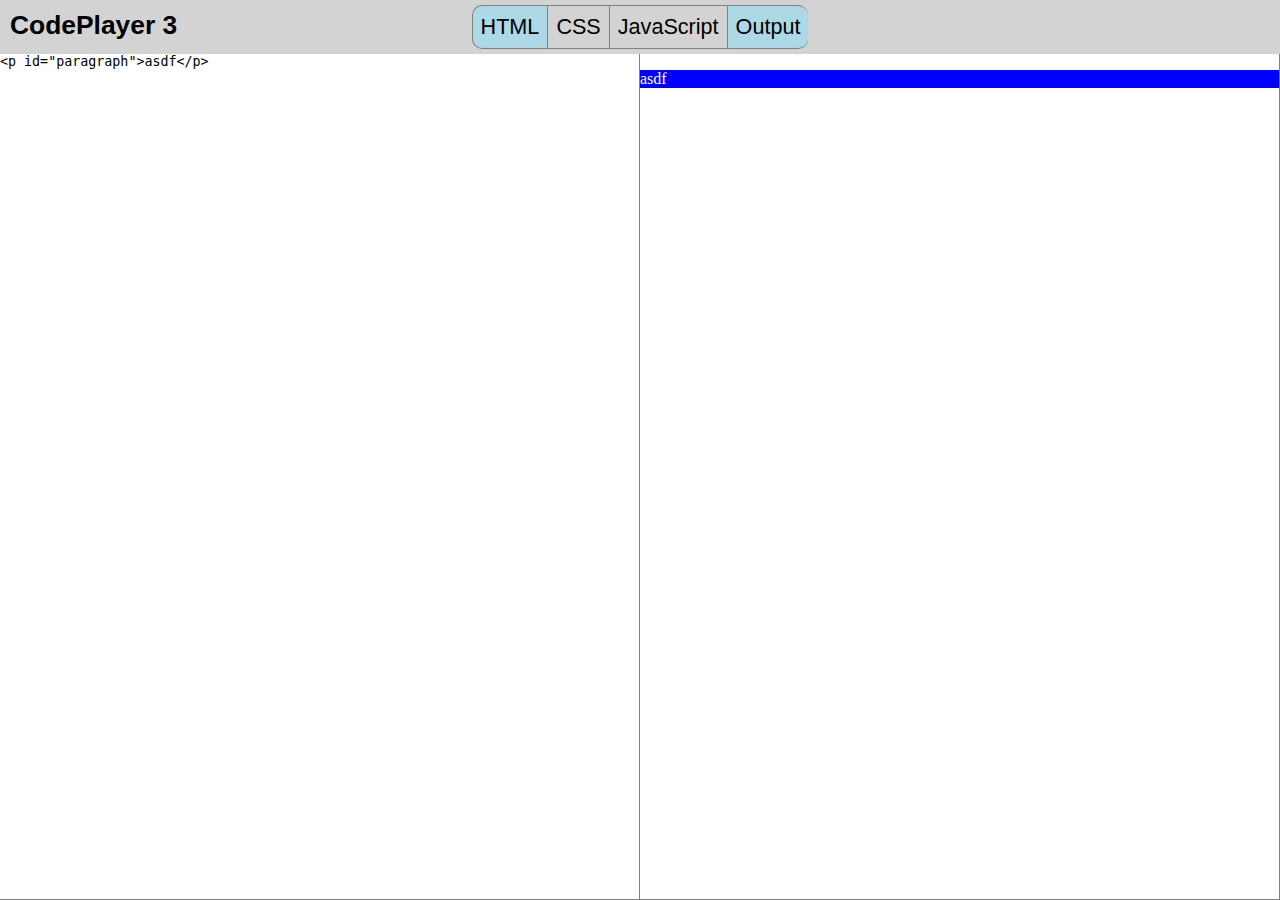
<file: index.html>
<html>

	<head>
		
		<script src="https://ajax.googleapis.com/ajax/libs/jquery/3.1.1/jquery.min.js"></script>
		<script src="project.js"></script>
		
		<link rel="stylesheet" href="project.css">
		
		<title>CodePlayer</title>
	
	</head>

	<body>
	
		<div id="titleBar">
		
			<div id="logo">CodePlayer 3</div>
	
			<div id="buttonContainer">
			
				<div id="html" class="toggleButtons active">HTML</div>
				<div id="css" class="toggleButtons">CSS</div>
				<div id="javascript" class="toggleButtons">JavaScript</div>
				<div id="output" class="toggleButtons active">Output</div>
			
			</div>
			
		</div>
			
		<div id="panelArea">
		
			<textarea id="htmlPanel" class="panel"><p id="paragraph">asdf</p></textarea>
			<textarea id="cssPanel" class="panel hidden">#paragraph { color: white; }</textarea>
			<textarea id="javascriptPanel" class="panel hidden">document.getElementById("paragraph").style.backgroundColor = "blue";</textarea>
			<iframe id="outputPanel" class="panel"></iframe>
		
		</div>
	
	</body>
	
</html>
</file>
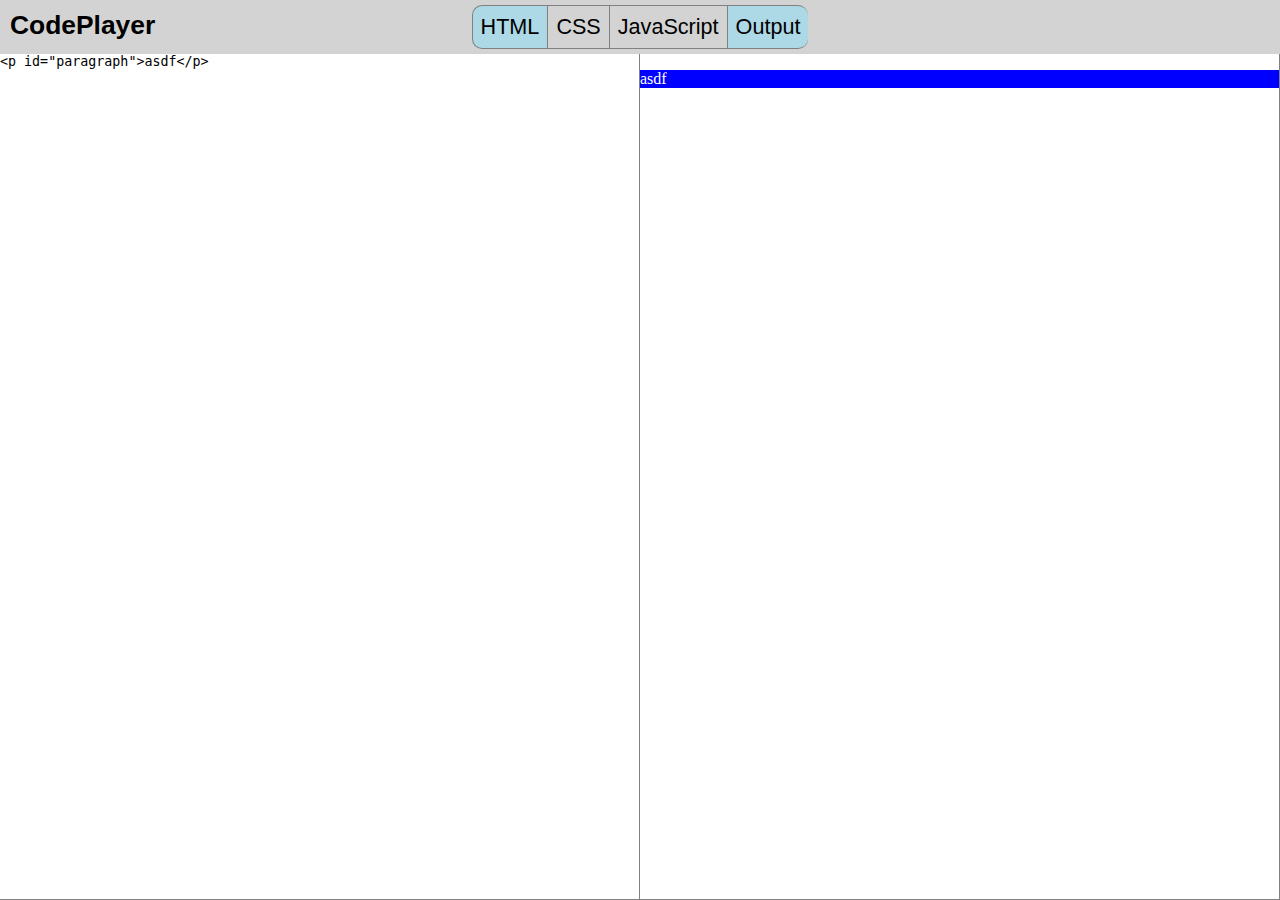
<file: project.html>
<html>

	<head>
		
		<script src="https://ajax.googleapis.com/ajax/libs/jquery/3.1.1/jquery.min.js"></script>
		<script src="project.js"></script>
		
		<link rel="stylesheet" href="project.css">
		
		<title>CodePlayer</title>
	
	</head>

	<body>
	
		<div id="titleBar">
		
			<div id="logo">CodePlayer</div>
	
			<div id="buttonContainer">
			
				<div id="html" class="toggleButtons active">HTML</div>
				<div id="css" class="toggleButtons">CSS</div>
				<div id="javascript" class="toggleButtons">JavaScript</div>
				<div id="output" class="toggleButtons active">Output</div>
			
			</div>
			
		</div>
			
		<div id="panelArea">
		
			<textarea id="htmlPanel" class="panel"><p id="paragraph">asdf</p></textarea>
			<textarea id="cssPanel" class="panel hidden">#paragraph { color: white; }</textarea>
			<textarea id="javascriptPanel" class="panel hidden">document.getElementById("paragraph").style.backgroundColor = "blue"</textarea>
			<iframe id="outputPanel" class="panel"></iframe>
		
		</div>
	
	</body>
	
</html>
</file>
<file: project.css>
#logo {

	float: left;
	font-size: 110%;
	font-weight: bold;
	margin: 10px 10px;
	position: absolute;

}

#buttonContainer {

	align: center;
	display: inline-block;

}

#panelArea {

	display: flex;

}

#titleBar {

	background-color: lightgrey;
	text-align: center;

}

#output {

	border-right: 1px solid grey;
	border-top-right-radius: 10px;
	border-bottom-right-radius: 10px;

}

#html {

	border-top-left-radius: 10px;
	border-bottom-left-radius: 10px;

}

#output {

	border-right: none;
	
}

.toggleButtons {

	border: 1px solid gray;
	border-right: none;
	float: left;
	font-size: 90%;
	margin: 5px 0px;
	padding: 8px;
	user-select: none;
	cursor: pointer;

}

.active {

	background-color: lightblue;

}

.hover {

	background-color: grey;

}

.panel {

	border: 1px solid grey;
	border-left: none;
	border-top: none;
	flex: 1;

}

.hidden {

	display: none;

}

body {

	font-family: sans-serif;
	font-size: 24px;
	margin: 0;

}

textarea {
	
	resize: none;
	padding: 0;

}

textarea:focus {
	
	outline: none;
	
}
</file>
